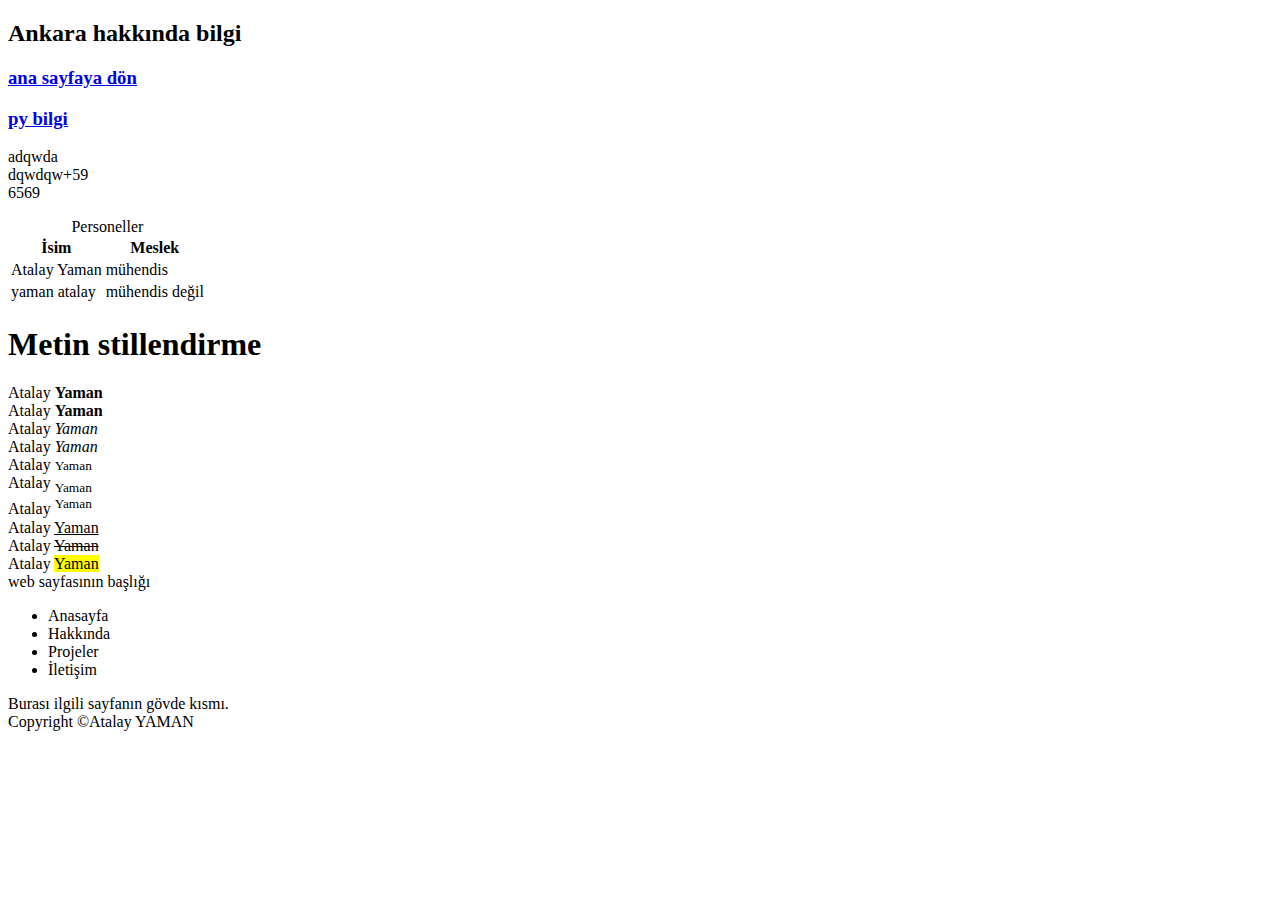
<file: ankara.html>
<!DOCTYPE html>
<html lang="en">
<head>
    <meta charset="UTF-8">
    <title>Ankara</title>
</head>
<body>
<h2>
    Ankara hakkında bilgi
</h2>
<h3><a href="index.html">ana sayfaya dön</a></h3>
<h3><a href="https://www.w3schools.com/python/ref_string_upper.asp" target="_blank">py bilgi</a></h3>
<p>
    adqwda<br>
    dqwdqw+59<br>
    6569<br>
</p>
<table>
    <caption>Personeller</caption>
    <tr>
        <th>İsim</th>
        <th>Meslek</th>
    </tr>
    <tr>
        <td>Atalay Yaman</td>
        <td> mühendis</td>
    </tr>
    <tr>
        <td>yaman atalay</td>
        <td> mühendis değil</td>
    </tr>
</table>

<h1>Metin stillendirme</h1>
Atalay <b>Yaman</b> <br>
Atalay <strong>Yaman</strong> <br>
Atalay <em>Yaman</em> <br>
Atalay <i>Yaman</i> <br>
Atalay <small>Yaman</small> <br>
Atalay <sub>Yaman</sub> <br>
Atalay <sup>Yaman</sup> <br>
Atalay <ins>Yaman</ins> <br>
Atalay <del>Yaman</del> <br>
Atalay <mark>Yaman</mark> <br>

<header>web sayfasının başlığı</header>
<nav>
    <ul>
        <li>Anasayfa</li>
        <li>Hakkında</li>
        <li>Projeler</li>
        <li>İletişim</li>
    </ul>
</nav>
<article>
    Burası ilgili sayfanın gövde kısmı.
</article>
<footer>
    Copyright &copy;Atalay YAMAN
</footer>
</body>
</html>
</file>
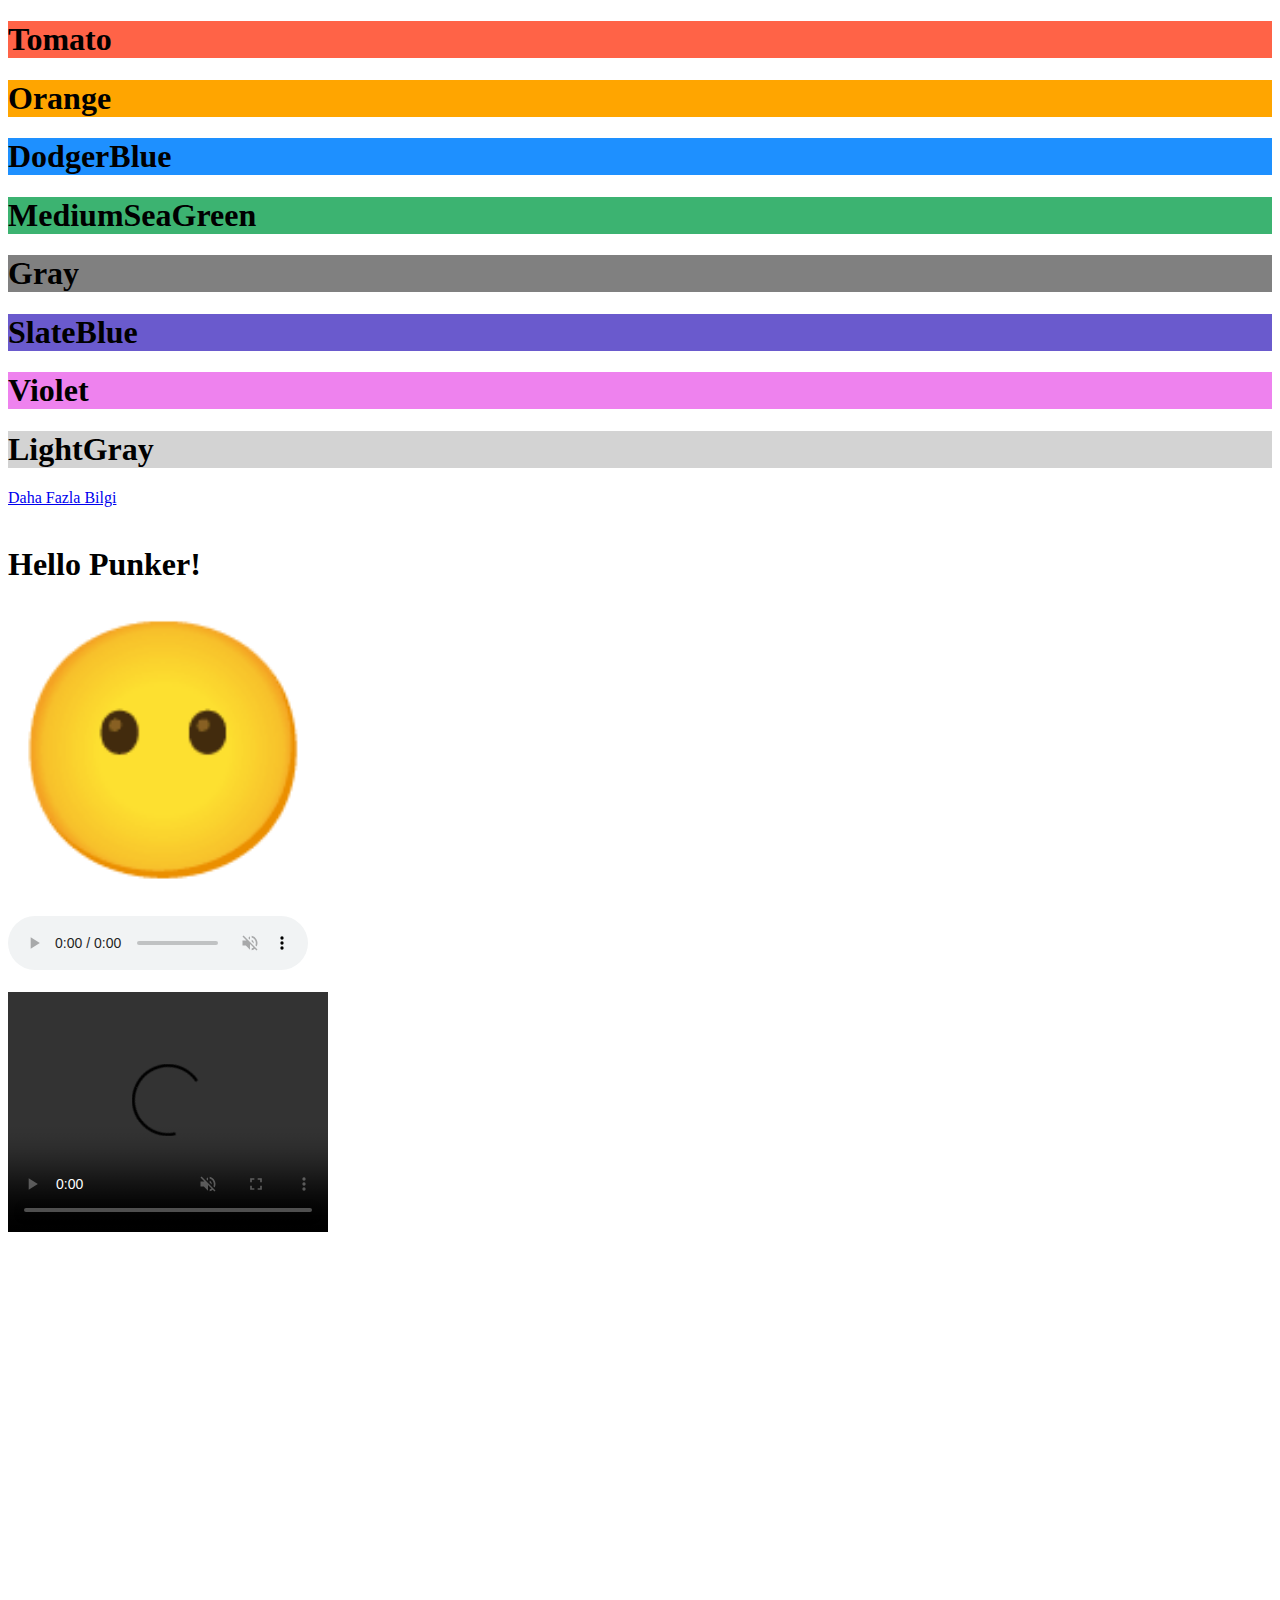
<file: Colors.html>
<!DOCTYPE html>
<html lang="en">
<head>
    <meta charset="UTF-8">
    <title>Title</title>
</head>
<body>


<h1 style="background-color:Tomato;">Tomato</h1>
<h1 style="background-color:Orange;">Orange</h1>
<h1 style="background-color:DodgerBlue;">DodgerBlue</h1>
<h1 style="background-color:MediumSeaGreen;">MediumSeaGreen</h1>
<h1 style="background-color:Gray;">Gray</h1>
<h1 style="background-color:SlateBlue;">SlateBlue</h1>
<h1 style="background-color:Violet;">Violet</h1>
<h1 style="background-color:LightGray;">LightGray</h1>

<a href="https://www.w3schools.com/html/html_colors.asp" target="_blank">Daha Fazla Bilgi</a><br><br>

<h1>Hello Punker!</h1>
<span style="font-size: 250px">😶</span><br><br>
<audio controls  muted autoplay preload="metadata">
    <source src="https://file-examples.com/storage/fe83b11fb06553bbba686e7/2017/11/file_example_MP3_700KB.mp3">
</audio>
<br><br>

<video width="320" height="240" autoplay muted controls>
    <source src="https://www.w3schools.com/html/movie.mp4" type="video/mp4">
    Your browser does not support the video tag.
</video>
<iframe width="1466" height="529" src="https://www.youtube.com/embed/go6Uo_ENsjI"
        title="R6 SoloQ Kanser Ediyşın #1" frameborder="0" allow="accelerometer;
        autoplay; clipboard-write; encrypted-media; gyroscope; picture-in-picture; web-share" allowfullscreen>
</iframe>
</body>
</html>
</file>
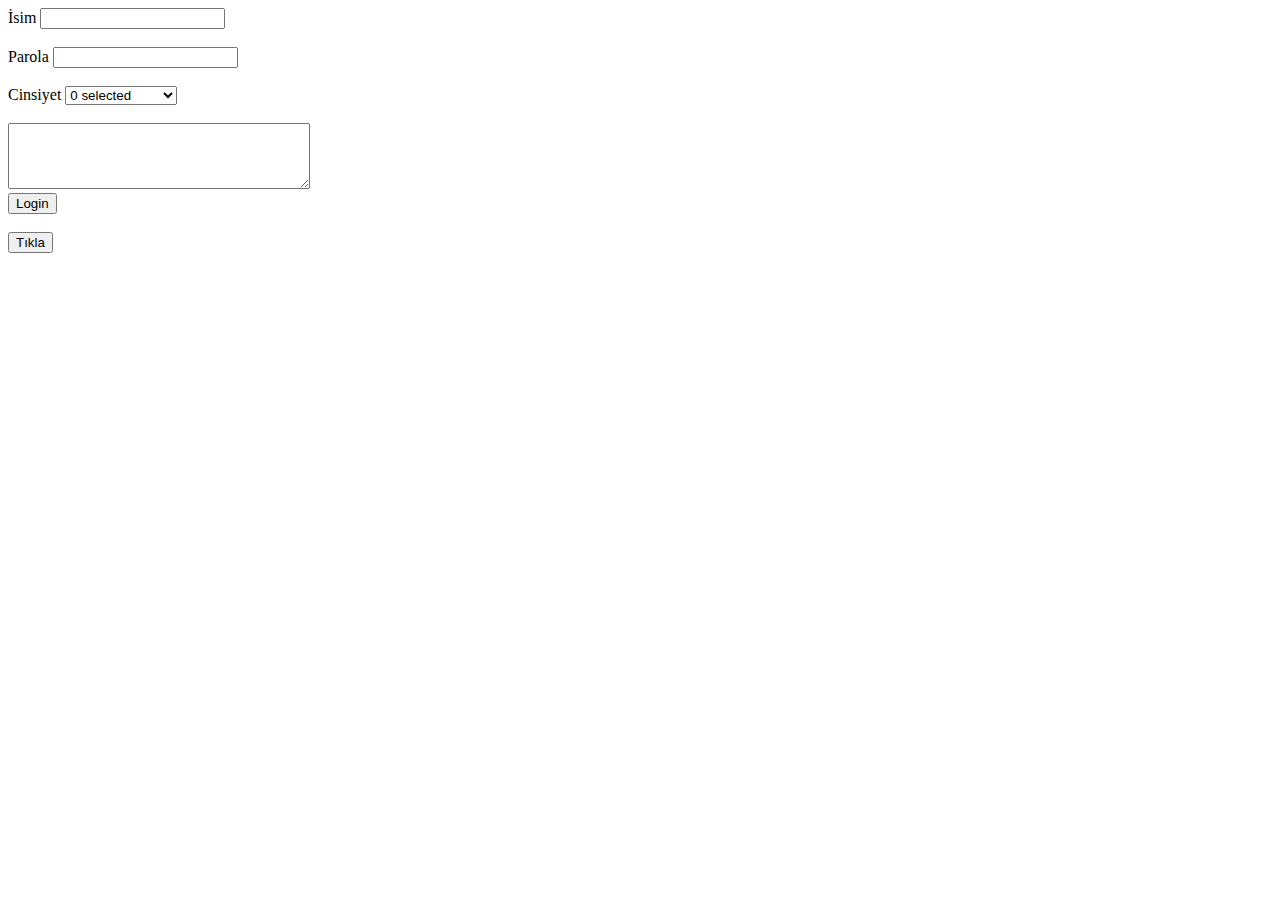
<file: Formlar.html>
<!DOCTYPE html>
<html lang="en">
<head>
    <meta charset="UTF-8">
    <title>Formlar</title>
</head>
<body>
    <form action="ankara.html">
        <label>İsim</label>
        <input name="isim" type="text" required/><br><br>

        <label>Parola</label>
        <input name="parola" type="password" required/><br><br>
        <label>Cinsiyet</label>
        <select name="cars"  size="1"  multiple>
            <option>kadın</option>
            <option>erkek</option>
            <option>atak helikopteri</option>
            <option>siha</option>
            <option>akıllı tahta</option>
            <option>suluk</option>
        </select><br><br>

        <textarea rows="4" cols="35"></textarea><br>

        <input type="submit" value="Login"><br><br>
        <button onclick="alert('Tıklandı')">Tıkla</button>
    </form>
</body>
</html>
</file>
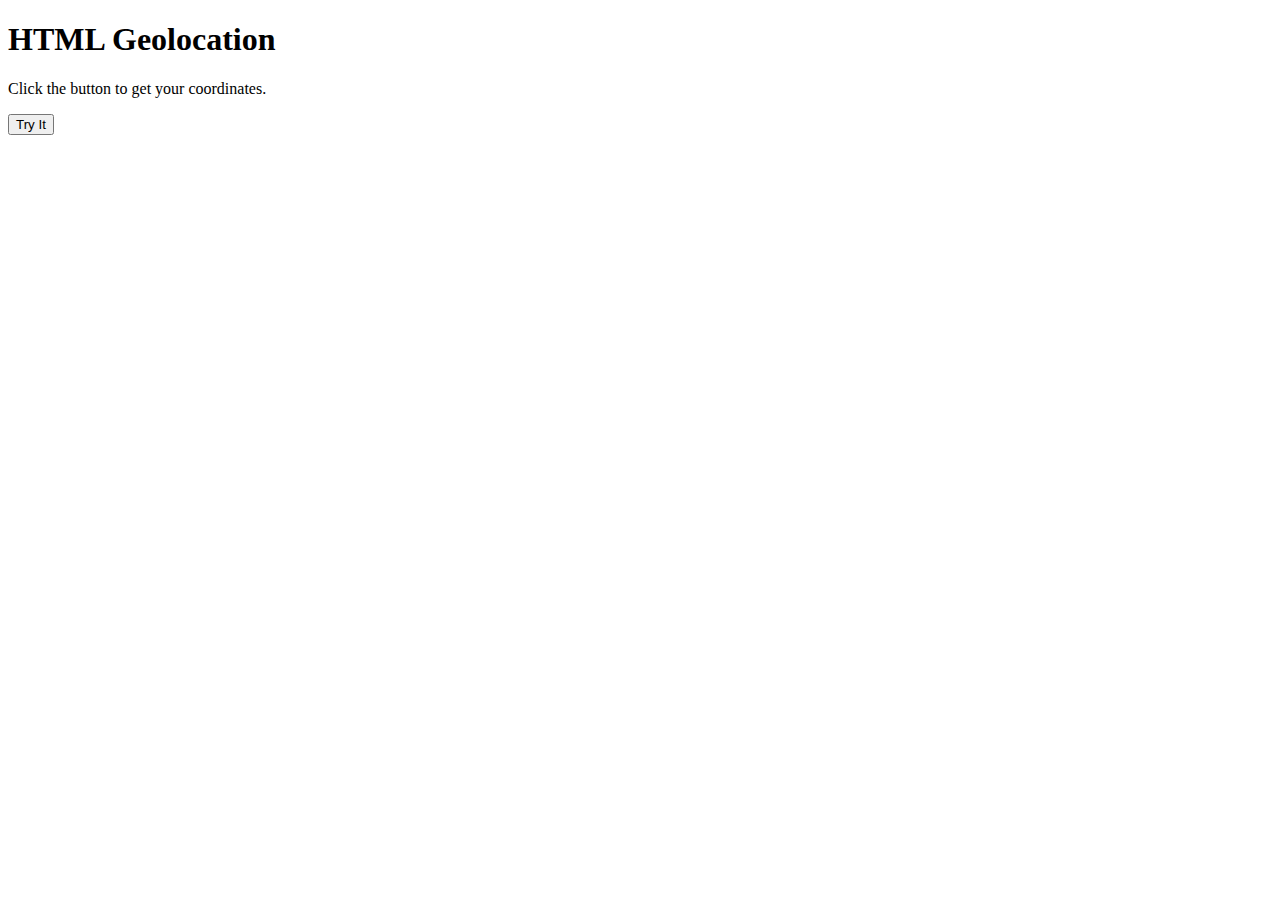
<file: Geolocation.html>
<!DOCTYPE html>
<html lang="en">
<head>
    <meta charset="UTF-8">
    <title>Geolocation</title>
</head>
<body>
<h1>HTML Geolocation</h1>
<p>Click the button to get your coordinates.</p>

<button onclick="getLocation()">Try It</button>

<p id="demo"></p>

<script>
    const x = document.getElementById("demo");

    function getLocation() {
        if (navigator.geolocation) {
            navigator.geolocation.getCurrentPosition(showPosition);
        } else {
            x.innerHTML = "Geolocation is not supported by this browser.";
        }
    }

    function showPosition(position) {
        x.innerHTML = "Latitude: " + position.coords.latitude +
            "<br>Longitude: " + position.coords.longitude;
    }
</script>

</body>
</html>
</file>
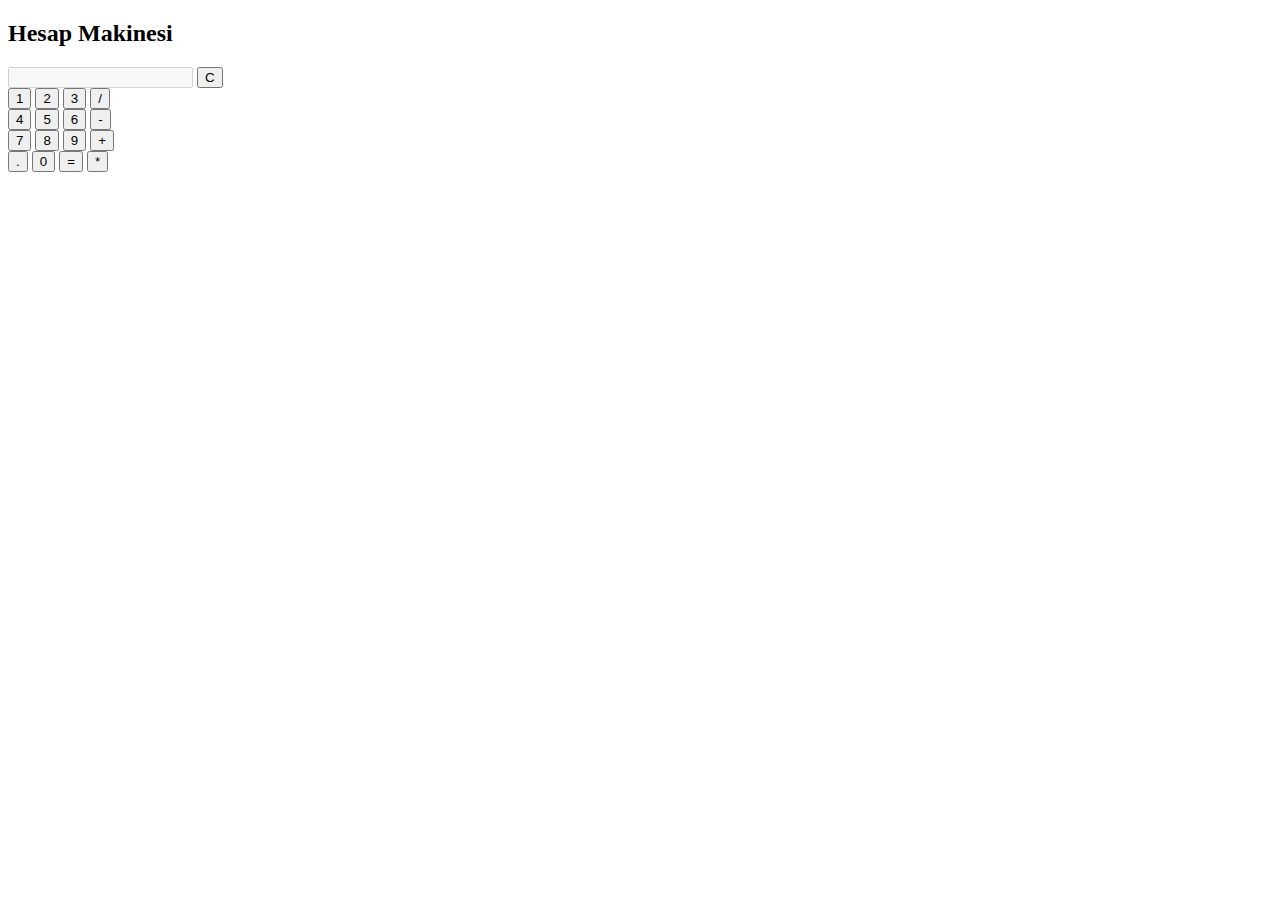
<file: HesapMakinasi.html>
<!DOCTYPE html>
<html lang="en">
<head>
    <meta charset="UTF-8">
    <title>HesapMakinasi</title>
</head>
<body>
<h2>Hesap Makinesi</h2>

<form name="calculator">
    <input type="text" name="display" id="display" disabled>
    <input type="button" value="C" onclick="clearDisplay()">
    <br>
    <input type="button" value="1" onclick="appendToDisplay('1')">
    <input type="button" value="2" onclick="appendToDisplay('2')">
    <input type="button" value="3" onclick="appendToDisplay('3')">
    <input type="button" value="/" onclick="appendToDisplay('/')">
    <br>
    <input type="button" value="4" onclick="appendToDisplay('4')">
    <input type="button" value="5" onclick="appendToDisplay('5')">
    <input type="button" value="6" onclick="appendToDisplay('6')">
    <input type="button" value="-" onclick="appendToDisplay('-')">

    <br>
    <input type="button" value="7" onclick="appendToDisplay('7')">
    <input type="button" value="8" onclick="appendToDisplay('8')">
    <input type="button" value="9" onclick="appendToDisplay('9')">
    <input type="button" value="+" onclick="appendToDisplay('+')">

    <br>
    <input type="button" value="." onclick="appendToDisplay('.')">
    <input type="button" value="0" onclick="appendToDisplay('0')">
    <input type="button" value="=" onclick="calculate()">
    <input type="button" value="*" onclick="appendToDisplay('*')">


</form>

<script>
    function appendToDisplay(value) {
        document.calculator.display.value += value;
    }

    function clearDisplay() {
        document.calculator.display.value = '';
    }

    function calculate() {
        try {
            document.calculator.display.value = eval(document.calculator.display.value);
        } catch (error) {
            document.calculator.display.value = 'Hata';
        }
    }
</script>
</body>
</html>
</file>
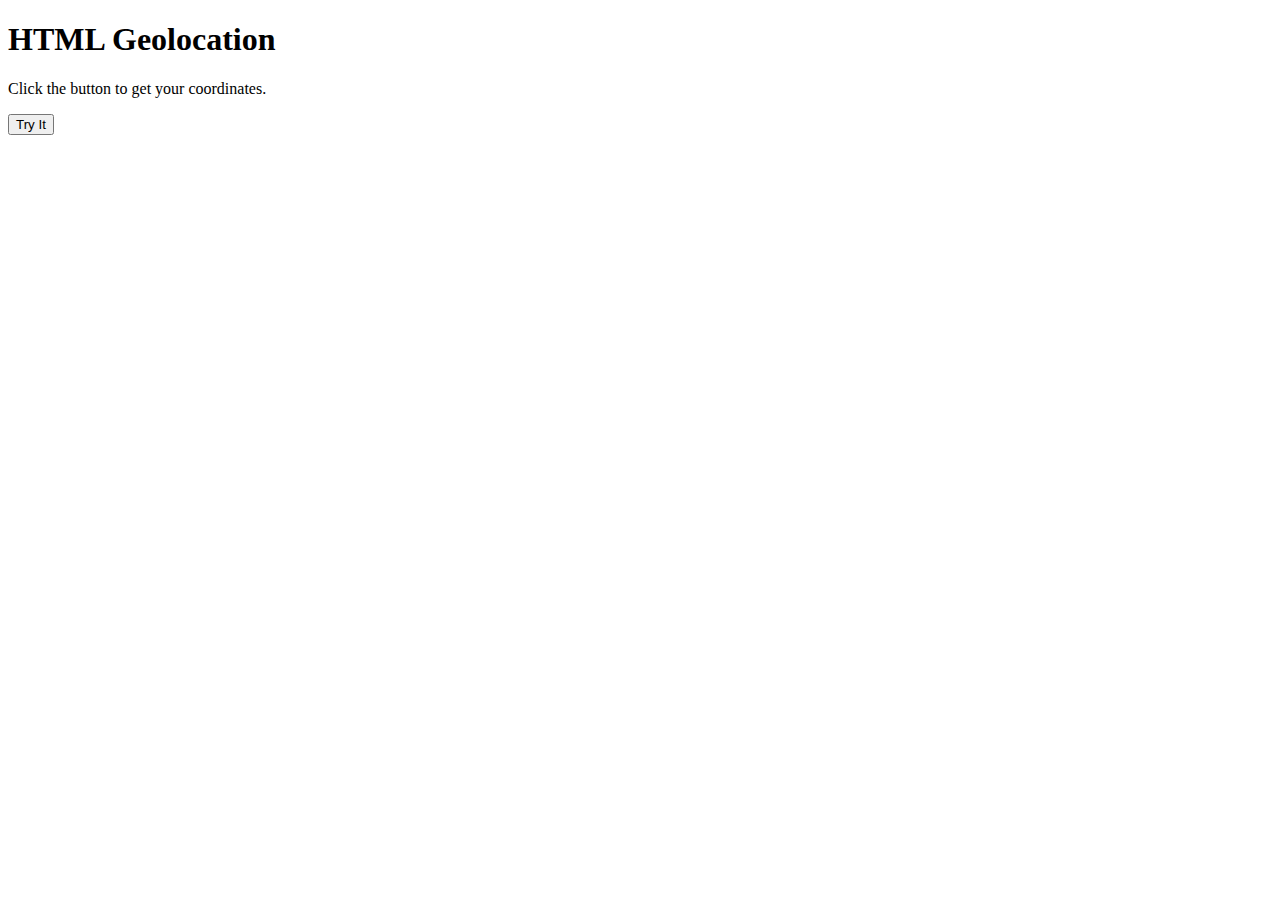
<file: Html_Geolocation.html>
<!DOCTYPE html>
<html lang="en">
<head>
    <meta charset="UTF-8">
    <title>Htlm_Geolocation</title>
</head>
<body>
<h1>HTML Geolocation</h1>
<p>Click the button to get your coordinates.</p>

<button onclick="getLocation()">Try It</button>

<p id="demo"></p>

<script>
  const x = document.getElementById("demo");

  function getLocation() {
    if (navigator.geolocation) {
      navigator.geolocation.getCurrentPosition(showPosition, showError);
    } else {
      x.innerHTML = "Geolocation is not supported by this browser.";
    }
  }

  function showPosition(position) {
    x.innerHTML = "Latitude: " + position.coords.latitude +
            "<br>Longitude: " + position.coords.longitude;
  }

  function showError(error) {
    switch(error.code) {
      case error.PERMISSION_DENIED:
        x.innerHTML = "User denied the request for Geolocation."
        break;
      case error.POSITION_UNAVAILABLE:
        x.innerHTML = "Location information is unavailable."
        break;
      case error.TIMEOUT:
        x.innerHTML = "The request to get user location timed out."
        break;
      case error.UNKNOWN_ERROR:
        x.innerHTML = "An unknown error occurred."
        break;
    }
  }
</script>

</body>
</html>
</file>
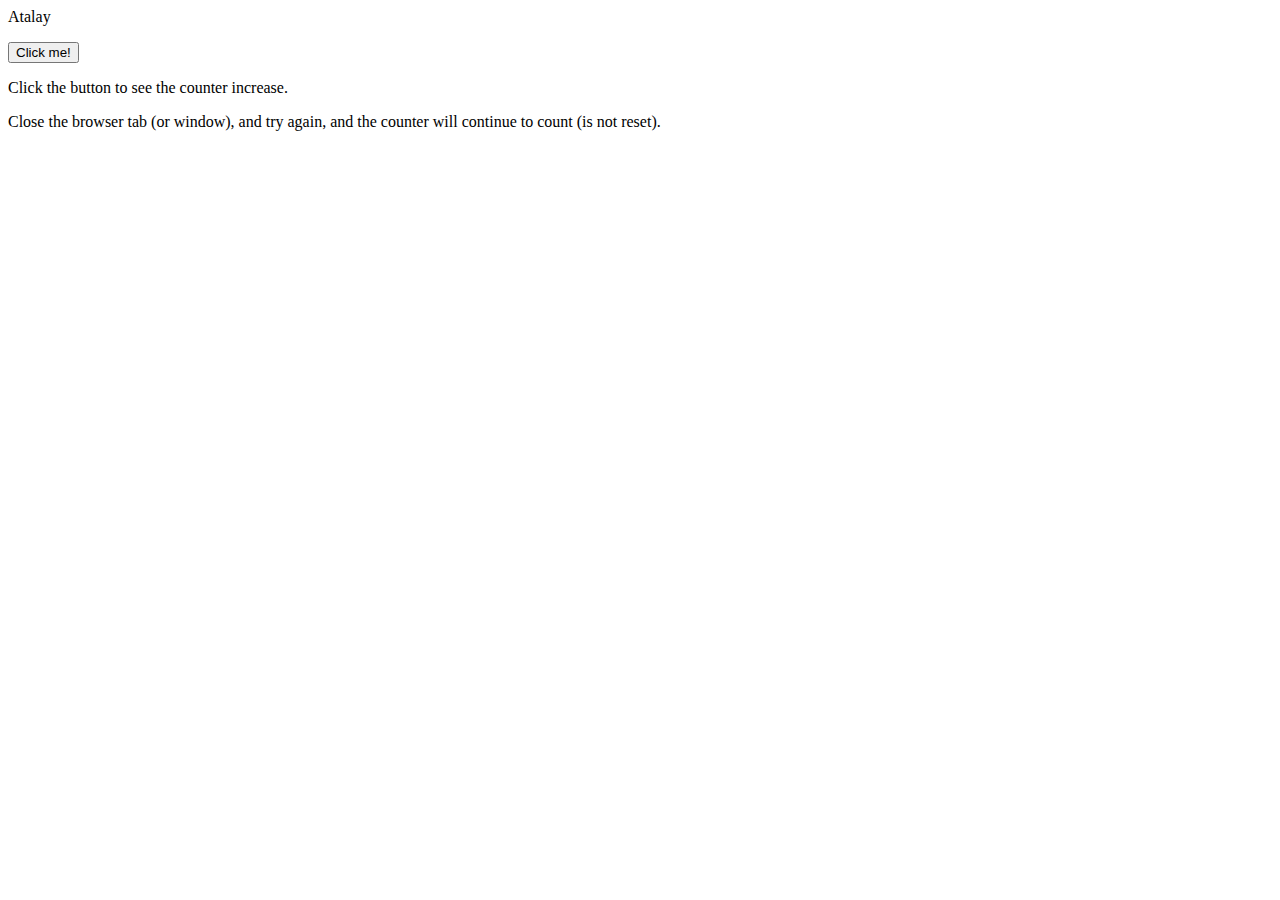
<file: LocalStorage.html>
<!DOCTYPE html>
<html lang="en">
<head>
    <meta charset="UTF-8">
    <title>LocalStorage</title>
</head>
<body>
<div id="result"></div>

<script>
    // Check browser support
    if (typeof(Storage) !== "undefined") {
        // Store
        localStorage.setItem("lastname", "Atalay");
        // Retrieve
        document.getElementById("result").innerHTML = localStorage.getItem("lastname");
    } else {
        document.getElementById("result").innerHTML = "Sorry, your browser does not support Web Storage...";
    }
</script>

<script>
    function clickCounter() {
        if (typeof(Storage) !== "undefined") {
            if (localStorage.clickcount) {
                localStorage.clickcount = Number(localStorage.clickcount)+1;
            } else {
                localStorage.clickcount = 1;
            }
            document.getElementById("result").innerHTML = "You have clicked the button " + localStorage.clickcount + " time(s).";
        } else {
            document.getElementById("result").innerHTML = "Sorry, your browser does not support web storage...";
        }
    }
</script>

<p><button onclick="clickCounter()" type="button">Click me!</button></p>

<p>Click the button to see the counter increase.</p>
<p>Close the browser tab (or window), and try again, and the counter will continue to count (is not reset).</p>

</body>
</html>
</file>
